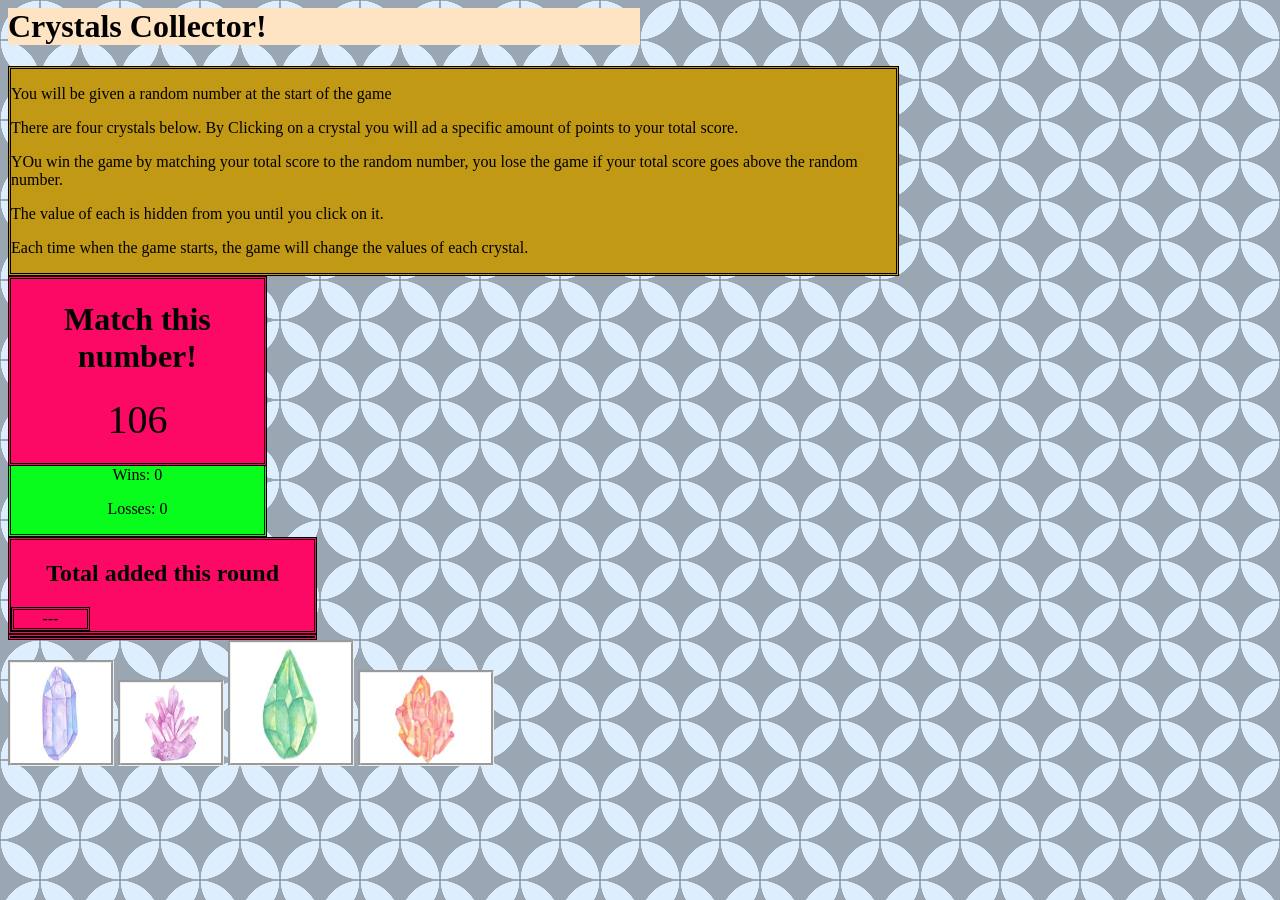
<file: index.html>
<!DOCTYPE <!DOCTYPE html>
<html>
<head>
    <meta charset="utf-8" />
    <meta http-equiv="X-UA-Compatible" content="IE=edge">
    <title>Page Title</title>
    <meta name="viewport" content="width=device-width, initial-scale=1">
    <link rel="stylesheet" href="assets\css\style.css">
    <script src="https://cdnjs.cloudflare.com/ajax/libs/jquery/3.2.1/jquery.min.js"></script>
<body>
   <header><h1>Crystals Collector!</h1></header> 
        
    <div id="rules">
        <p>You will be given a random number at the start of the game</p>
        <p>There are four crystals below. By Clicking on a crystal you will ad a specific amount of points to your total score.</p>
        <p>YOu win the game by matching your total score to the random number, you lose the game if your total score goes above the random number.</p>
        <p>The value of each is hidden from you until you click on it.</p>
        <p>Each time when the game starts, the game will change the values of each crystal.</p>
    </div>

    <div id="matchMe"> <h1>Match this number!</h1>
    <div id="randomNum"></div>

    </div>
    <div id="winsLosses">
        
        <p id="wins">Wins: 0</p>
        <p id="losses">Losses: 0</p>
    </div>

    <div id="moreWords">
        <p><h2>Total added this round</h2></p>

    <div id="userNumber">---</div>
    </div>
    <div id="words"></div>
    <div>
        <img id="crystalOne" src="assets\images\xtalOne.jpg" width="100px" height="100px">
        <img id="crystalTwo" src="assets\images\xtalTwo.jpg" width="100px" height="80px">
        <img id="crystalThree" src="assets\images\xtalThree.jpg" width="120px" height="120px">
        <img id="crystalFour" src="assets\images\xtalFour.jpg" width="130px" height="90px">
    </div>
    


    <script src="assets\javascript\game.js"></script>
</body>
</html>
</file>
